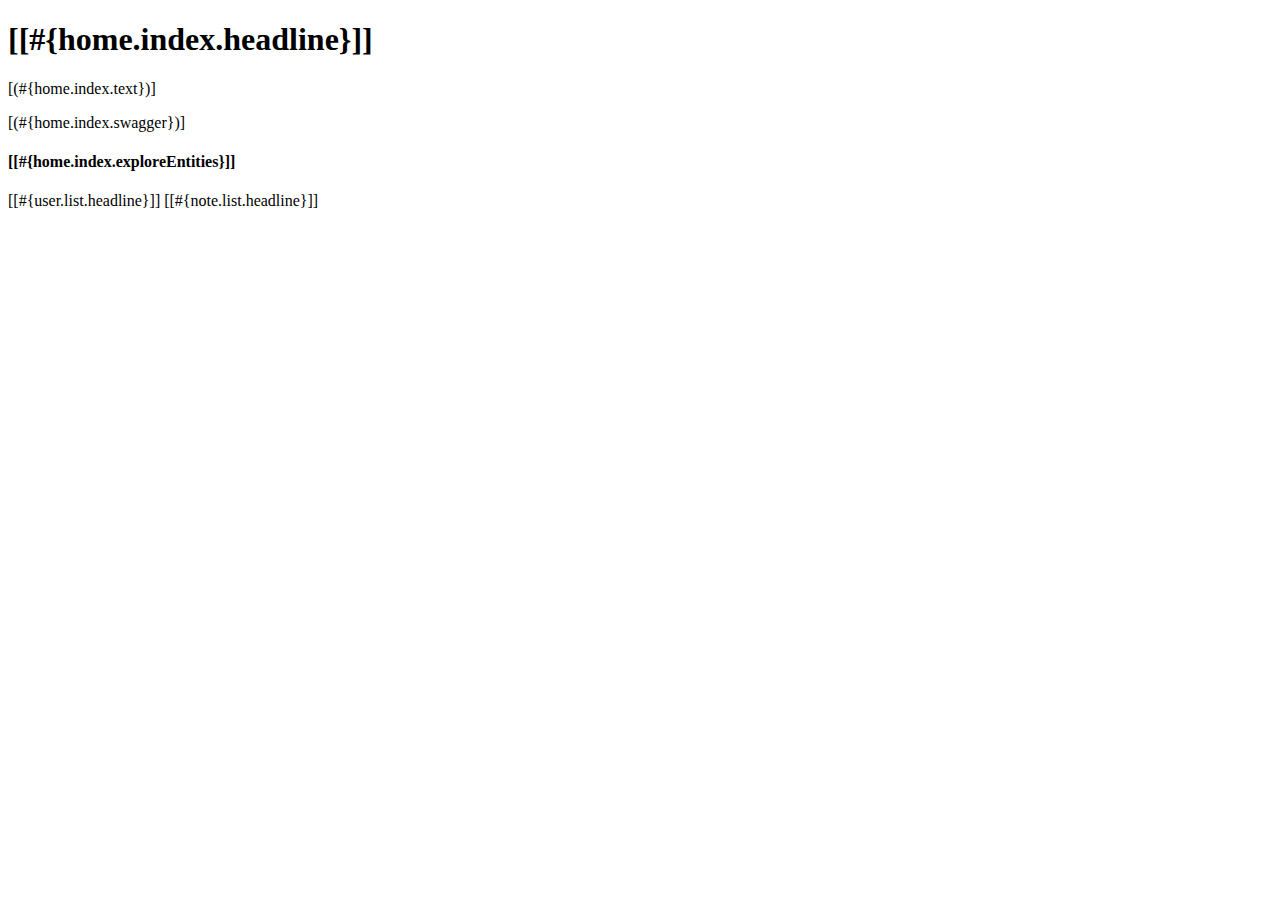
<file: src/main/resources/templates/home/index.html>
<!DOCTYPE HTML>
<html xmlns:th="http://www.thymeleaf.org" xmlns:layout="http://www.ultraq.net.nz/thymeleaf/layout"
        layout:decorate="~{layout}">
    <head>
        <title>[[#{home.index.headline}]]</title>
    </head>
    <body>
        <div layout:fragment="content">
            <h1 class="mb-4">[[#{home.index.headline}]]</h1>
            <p>[(#{home.index.text})]</p>
            <p class="mb-5">[(#{home.index.swagger})]</p>
            <div class="col-md-4 mb-5">
                <h4 class="mb-3">[[#{home.index.exploreEntities}]]</h4>
                <div class="list-group">
                    <a th:href="@{/users}" class="list-group-item list-group-item-action">[[#{user.list.headline}]]</a>
                    <a th:href="@{/notes}" class="list-group-item list-group-item-action">[[#{note.list.headline}]]</a>
                </div>
            </div>
        </div>
    </body>
</html>
</file>
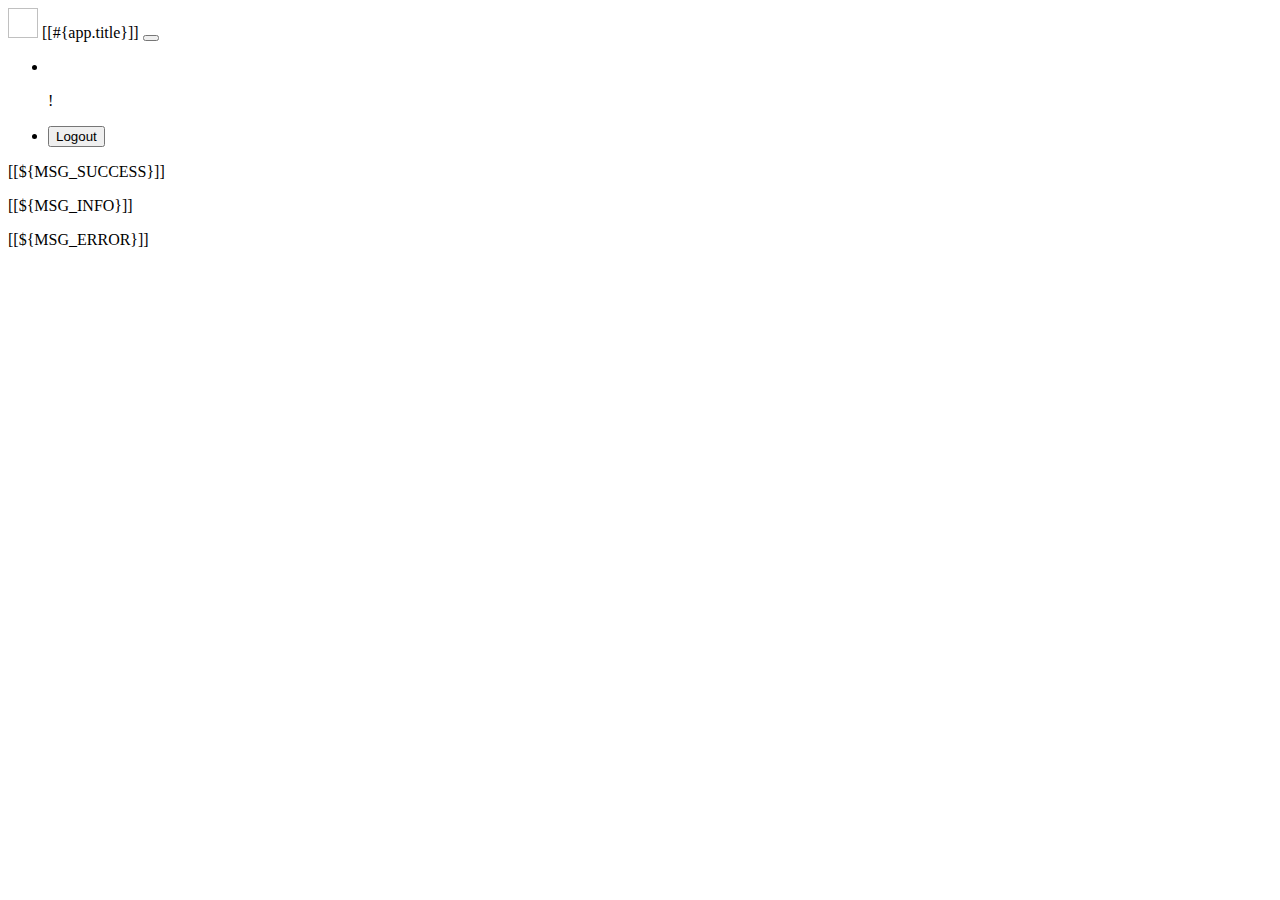
<file: src/main/resources/templates/layout.html>
<!DOCTYPE html>
<html lang="en" xmlns:th="http://www.thymeleaf.org" xmlns:layout="http://www.ultraq.net.nz/thymeleaf/layout">
<head>
    <title layout:title-pattern="$CONTENT_TITLE | $LAYOUT_TITLE">[[#{app.title}]]</title>
    <meta charset="utf-8"/>
    <meta name="viewport" content="width=device-width, initial-scale=1"/>
    <meta http-equiv="Content-Type" content="text/html; charset=utf-8"/>
    <!--        <link th:href="@{/webjars/bootstrap/5.3.2/css/bootstrap.min.css}" rel="stylesheet" />-->
    <!--        <link th:href="@{/css/app.css}" rel="stylesheet" />-->
    <!--        <script th:src="@{/webjars/bootstrap/5.3.2/js/bootstrap.bundle.min.js}" defer></script>-->
    <!--        <script th:src="@{/js/app.js}" defer></script>-->
<!--    <link href="https://cdn.jsdelivr.net/npm/bootstrap@5.3.2/dist/css/bootstrap.min.css" rel="stylesheet"-->
<!--          integrity="sha384-T3c6CoIi6uLrA9TneNEoa7RxnatzjcDSCmG1MXxSR1GAsXEV/Dwwykc2MPK8M2HN" crossorigin="anonymous">-->
<!--    <script src="https://cdn.jsdelivr.net/npm/bootstrap@5.3.2/dist/js/bootstrap.bundle.min.js"-->
<!--            integrity="sha384-C6RzsynM9kWDrMNeT87bh95OGNyZPhcTNXj1NW7RuBCsyN/o0jlpcV8Qyq46cDfL"-->
<!--            crossorigin="anonymous"></script>-->
    <link rel="stylesheet" th:href="@{/css/bootstrap.min.css}" type="text/css"/>
    <link rel="stylesheet" th:href="@{/css/layout-style.css}" type="text/css"/>
</head>
<body>
<header class="bg-light">
    <div class="container">
        <nav class="navbar navbar-light navbar-expand-md">
            <a th:href="@{/}" class="navbar-brand">
                <img th:src="@{/images/logo.png}" th:alt="#{app.title}" width="30" height="30"
                     class="d-inline-block align-top">
                <span class="ps-1">[[#{app.title}]]</span>
            </a>
            <button type="button" class="navbar-toggler" data-bs-toggle="collapse" data-bs-target="#navbarToggle"
                    th:aria-label="#{navigation.toggle}" aria-controls="navbarToggle" aria-expanded="false">
                <span class="navbar-toggler-icon"></span>
            </button>

            <th:block th:if="${#authorization != null && #authorization.expression('isAuthenticated()')}">
                <div class="collapse navbar-collapse" id="navbarToggle">
                    <ul class="navbar-nav ms-auto">

                        <!--                        <th:block th:if="${#authorization.expression('isAuthenticated()')}">-->
                        <li class="navbar-item me-3">
                            <div class="d-flex flex-row custom-margin-top">
                                <p th:text="'Hello,'" class="me-1">&nbsp;</p> <strong><p
                                    th:text="${#authentication.name}"></p></strong>
                                <p>!</p>
                            </div>
                        </li>
                        <li class="navbar-item">
                            <form th:action="@{/logout}" method="post" id="logoutForm">
                                <input type="hidden" th:name="${_csrf.parameterName}" th:value="${_csrf.token}" />
                                <button type="submit" class="btn btn-primary">Logout</button>
                            </form>
                        </li>


                    </ul>
                </div>
            </th:block>
        </nav>
    </div>
</header>
<main class="my-5">
    <div class="container">
        <th:block th:if="${#authorization.expression('isAuthenticated()')}">
            <p th:if="${MSG_SUCCESS}" class="alert alert-success mb-4" role="alert">[[${MSG_SUCCESS}]]</p>
            <p th:if="${MSG_INFO}" class="alert alert-info mb-4" role="alert">[[${MSG_INFO}]]</p>
            <p th:if="${MSG_ERROR}" class="alert alert-danger mb-4" role="alert">[[${MSG_ERROR}]]</p>
        </th:block>
        <div layout:fragment="content"></div>
    </div>
</main>
<script th:src="@{/js/bootstrap.bundle.min.js}" type="text/javascript"></script>
</body>
</html>
</file>
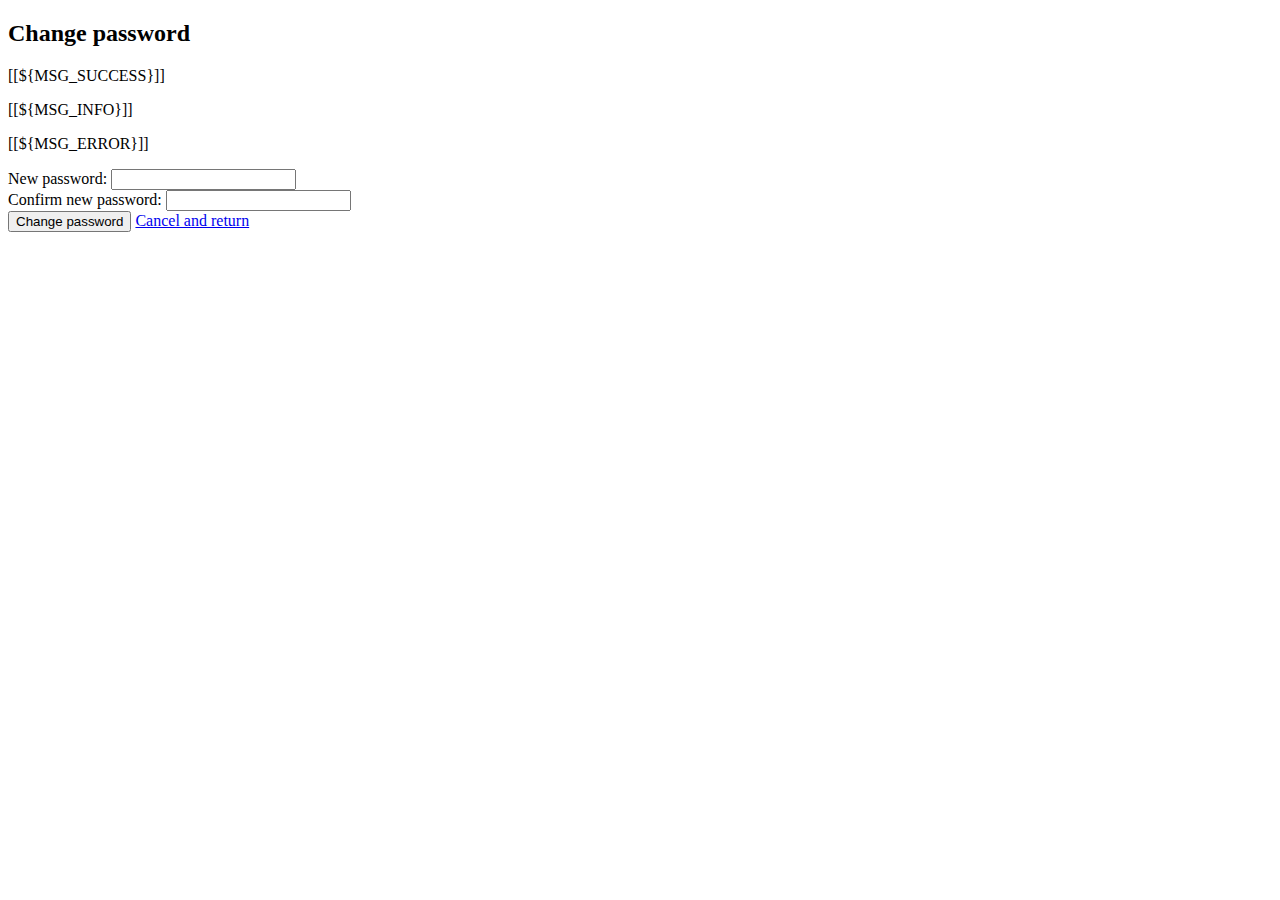
<file: src/main/resources/templates/authentication/change-password.html>
<!DOCTYPE html>
<html xmlns:th="http://www.thymeleaf.org" xmlns:layout="http://www.ultraq.net.nz/thymeleaf/layout"
      layout:decorate="~{layout}">
<head>
    <title>Change password</title>
    <meta charset="UTF-8" name="viewport" content="width=device-width, initial-scale=1.0">
<!--    <link href="https://cdn.jsdelivr.net/npm/bootstrap@5.3.2/dist/css/bootstrap.min.css" rel="stylesheet"-->
<!--          integrity="sha384-T3c6CoIi6uLrA9TneNEoa7RxnatzjcDSCmG1MXxSR1GAsXEV/Dwwykc2MPK8M2HN" crossorigin="anonymous">-->
    <link rel="stylesheet" th:href="@{/css/password-input-visual-effects.css}" type="text/css"/>
    <link rel="stylesheet" th:href="@{/css/bootstrap.min.css}" type="text/css"/>
</head>
<body class="bg-light">
<div layout:fragment="content">
    <div class="container mt-5">
        <div class="row justify-content-center">
            <div class="col-md-6">
                <div class="card">
                    <div class="card-body">
                        <h2 class="text-center mb-4">Change password</h2>

                        <p th:if="${MSG_SUCCESS}" class="alert alert-success mb-4" role="alert">[[${MSG_SUCCESS}]]</p>
                        <p th:if="${MSG_INFO}" class="alert alert-info mb-4" role="alert">[[${MSG_INFO}]]</p>
                        <p th:if="${MSG_ERROR}" class="alert alert-danger mb-4" role="alert">[[${MSG_ERROR}]]</p>

                        <form th:action="@{/change-password}" method="post" th:object="${userPasswordChangeDTO}">
                            <input type="hidden" th:name="${_csrf.parameterName}" th:value="${_csrf.token}" />
                            <input type="hidden" id="token" name="token" th:field="*{token}">

                            <div class="mb-3">
                                <div class="password-container">
                                    <label for="password" class="form-label">New password:</label>

                                    <input type="password" id="password" name="password" class="form-control" th:field="*{password}" required/>
<!--                                           onchange="checkEntropy()" -->
                                    <div id="password-strength-bar" class="password-strength-bar"></div>
                                </div>
                                <div id="result"></div>
                            </div>

                            <div class="mb-3">
                                <label for="passwordToConfirm" class="form-label">Confirm new password:</label>
                                <input type="password" id="passwordToConfirm" name="passwordToConfirm" class="form-control"
                                       th:field="*{passwordToConfirm}" required>
                            </div>

                            <button type="submit" class="btn btn-primary">Change password</button>
                            <a href="/login" th:class="'btn ' + (${MSG_SUCCESS} ? 'btn-primary' : '')">Cancel and return</a>
                        </form>
                    </div>
                </div>
            </div>
        </div>
    </div>
    <script th:src="@{/js/password-input-visual-effects.js}" type="text/javascript"></script>
</div>
<script th:src="@{/js/bootstrap.bundle.min.js}" type="text/javascript"></script>
</body>
</html>
</file>
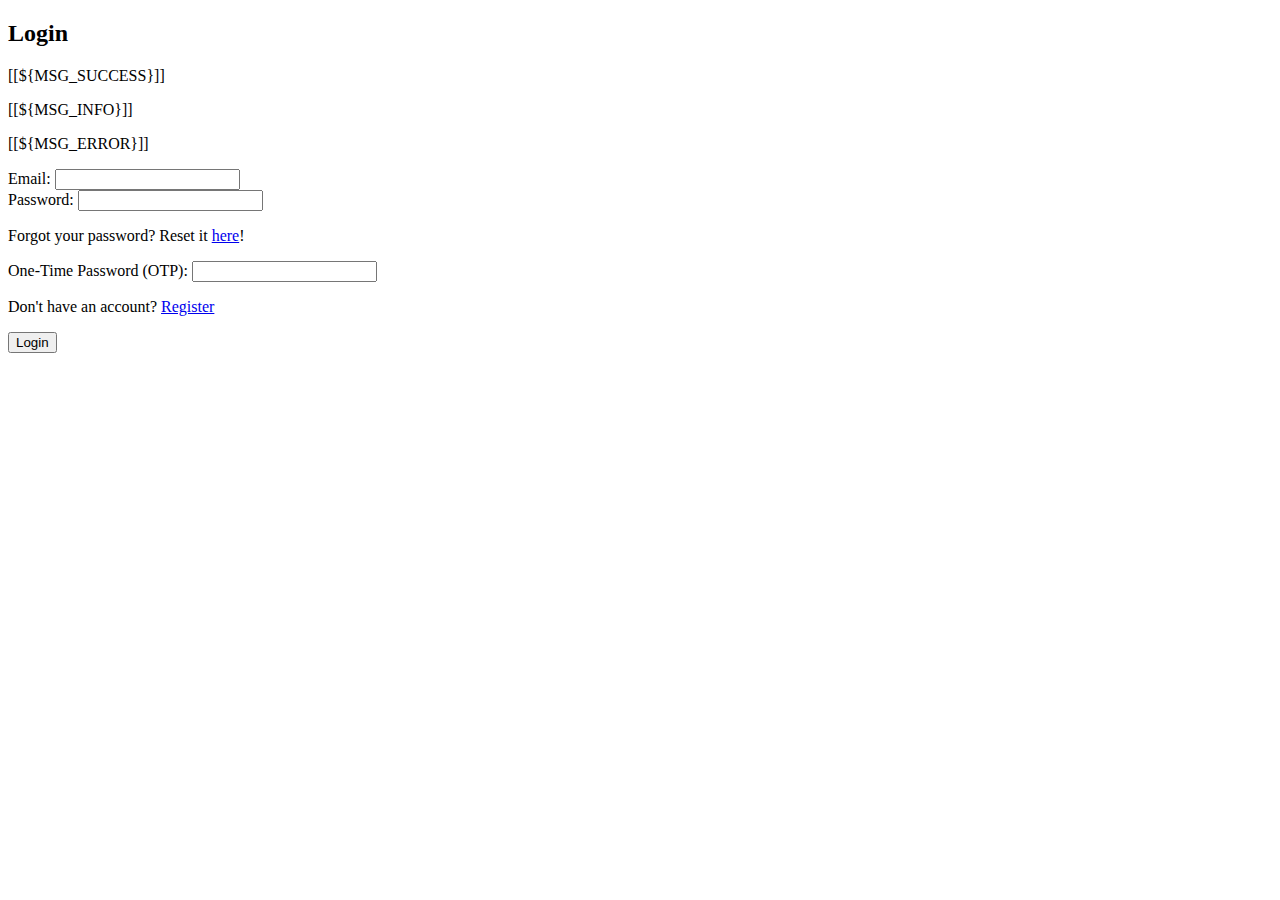
<file: src/main/resources/templates/authentication/login.html>
<!DOCTYPE html>
<html xmlns:th="http://www.thymeleaf.org" xmlns:layout="http://www.ultraq.net.nz/thymeleaf/layout"
      layout:decorate="~{layout}">
<head>
    <title>Login</title>
    <meta charset="UTF-8" name="viewport" content="width=device-width, initial-scale=1.0">
    <!--    <link href="https://cdn.jsdelivr.net/npm/bootstrap@5.3.2/dist/css/bootstrap.min.css" rel="stylesheet"-->
    <!--          integrity="sha384-T3c6CoIi6uLrA9TneNEoa7RxnatzjcDSCmG1MXxSR1GAsXEV/Dwwykc2MPK8M2HN" crossorigin="anonymous">-->
    <link rel="stylesheet" th:href="@{/css/bootstrap.min.css}" type="text/css"/>
</head>
<body class="bg-light">
<div layout:fragment="content">
    <div class="container mt-5">
        <div class="row justify-content-center">
            <div class="col-md-6">
                <div class="card">
                    <div class="card-body">
                        <h2 class="text-center mb-4">Login</h2>

                        <p th:if="${MSG_SUCCESS}" class="alert alert-success mb-4" role="alert">[[${MSG_SUCCESS}]]</p>
                        <p th:if="${MSG_INFO}" class="alert alert-info mb-4" role="alert">[[${MSG_INFO}]]</p>
                        <p th:if="${MSG_ERROR}" class="alert alert-danger mb-4" role="alert">[[${MSG_ERROR}]]</p>

                        <form th:action="@{/login}" method="post">
                            <input type="hidden" th:name="${_csrf.parameterName}" th:value="${_csrf.token}"/>
                            <div class="mb-3">
                                <label for="email" class="form-label">Email:</label>
                                <input type="email" id="email" name="email" class="form-control" required>
                            </div>
                            <div class="mb-4">
                                <label for="password" class="form-label">Password:</label>
                                <input type="password" id="password" name="password" class="form-control" required>

                                <p class="text-secondary">Forgot your password? Reset it
                                    <a href="/reset-password" class="text-primary">here</a>!
                                </p>
                            </div>

                            <div class="mb-3">
                                <label for="code" class="form-label">One-Time Password (OTP):</label>
                                <input type="text" id="code" name="code" class="form-control">
                            </div>

                            <div class="mb-3">
                                <p class="text-center">Don't have an account? <a href="/register">Register</a></p>
                            </div>

                            <!--                            <a href="/password-reset" class="text-primary">here</a>-->
                            <button type="submit" class="btn btn-primary">Login</button>
                        </form>
                    </div>
                </div>
            </div>
        </div>
    </div>
</div>
<script th:src="@{/js/bootstrap.bundle.min.js}" type="text/javascript"></script>
</body>
</html>
</file>
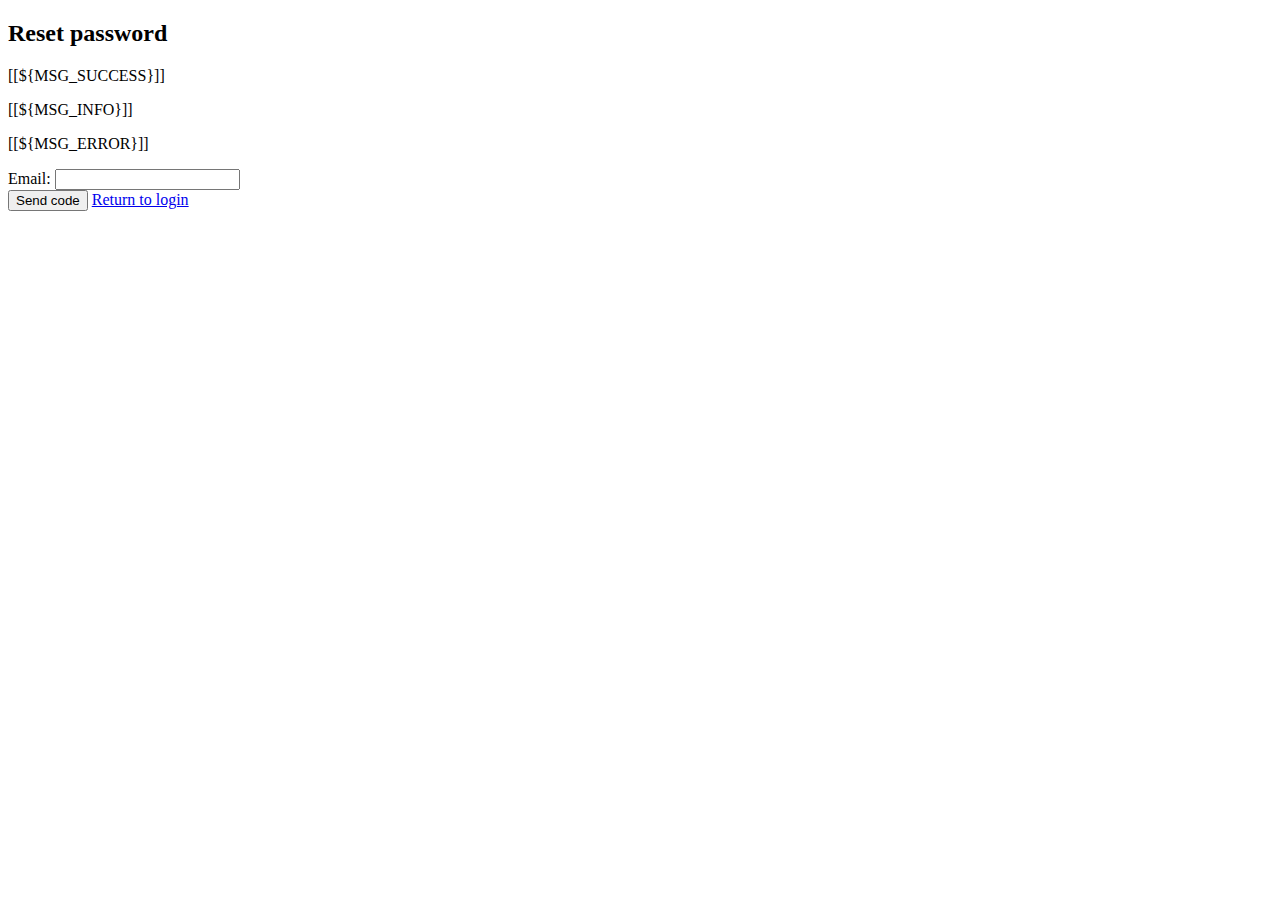
<file: src/main/resources/templates/authentication/password-reset.html>
<!DOCTYPE html>
<html xmlns:th="http://www.thymeleaf.org" xmlns:layout="http://www.ultraq.net.nz/thymeleaf/layout"
      layout:decorate="~{layout}">
<head>
    <title>Reset password</title>
    <meta charset="UTF-8" name="viewport" content="width=device-width, initial-scale=1.0">
    <link href="https://cdn.jsdelivr.net/npm/bootstrap@5.3.2/dist/css/bootstrap.min.css" rel="stylesheet"
          integrity="sha384-T3c6CoIi6uLrA9TneNEoa7RxnatzjcDSCmG1MXxSR1GAsXEV/Dwwykc2MPK8M2HN" crossorigin="anonymous">
    <script src="https://cdn.jsdelivr.net/npm/bootstrap@5.3.2/dist/js/bootstrap.bundle.min.js" integrity="sha384-C6RzsynM9kWDrMNeT87bh95OGNyZPhcTNXj1NW7RuBCsyN/o0jlpcV8Qyq46cDfL" crossorigin="anonymous"></script>
</head>
<body class="bg-light">
<div layout:fragment="content">
    <div class="container mt-5">
        <div class="row justify-content-center">
            <div class="col-md-6">
                <div class="card">
                    <div class="card-body">
                        <h2 class="text-center mb-4">Reset password</h2>

                        <p th:if="${MSG_SUCCESS}" class="alert alert-success mb-4" role="alert">[[${MSG_SUCCESS}]]</p>
                        <p th:if="${MSG_INFO}" class="alert alert-info mb-4" role="alert">[[${MSG_INFO}]]</p>
                        <p th:if="${MSG_ERROR}" class="alert alert-danger mb-4" role="alert">[[${MSG_ERROR}]]</p>

                        <form th:action="@{/reset-password}" method="post">
                            <div class="mb-3">
                                <label for="email" class="form-label">Email:</label>
                                <input type="email" id="email" name="email" class="form-control" required>
                            </div>


                            <button type="submit" class="btn btn-primary">Send code</button>
                            <a href="/login" class="btn">Return to login</a>
                        </form>
                    </div>
                </div>
            </div>
        </div>
    </div>
</div>

</body>
</html>
</file>
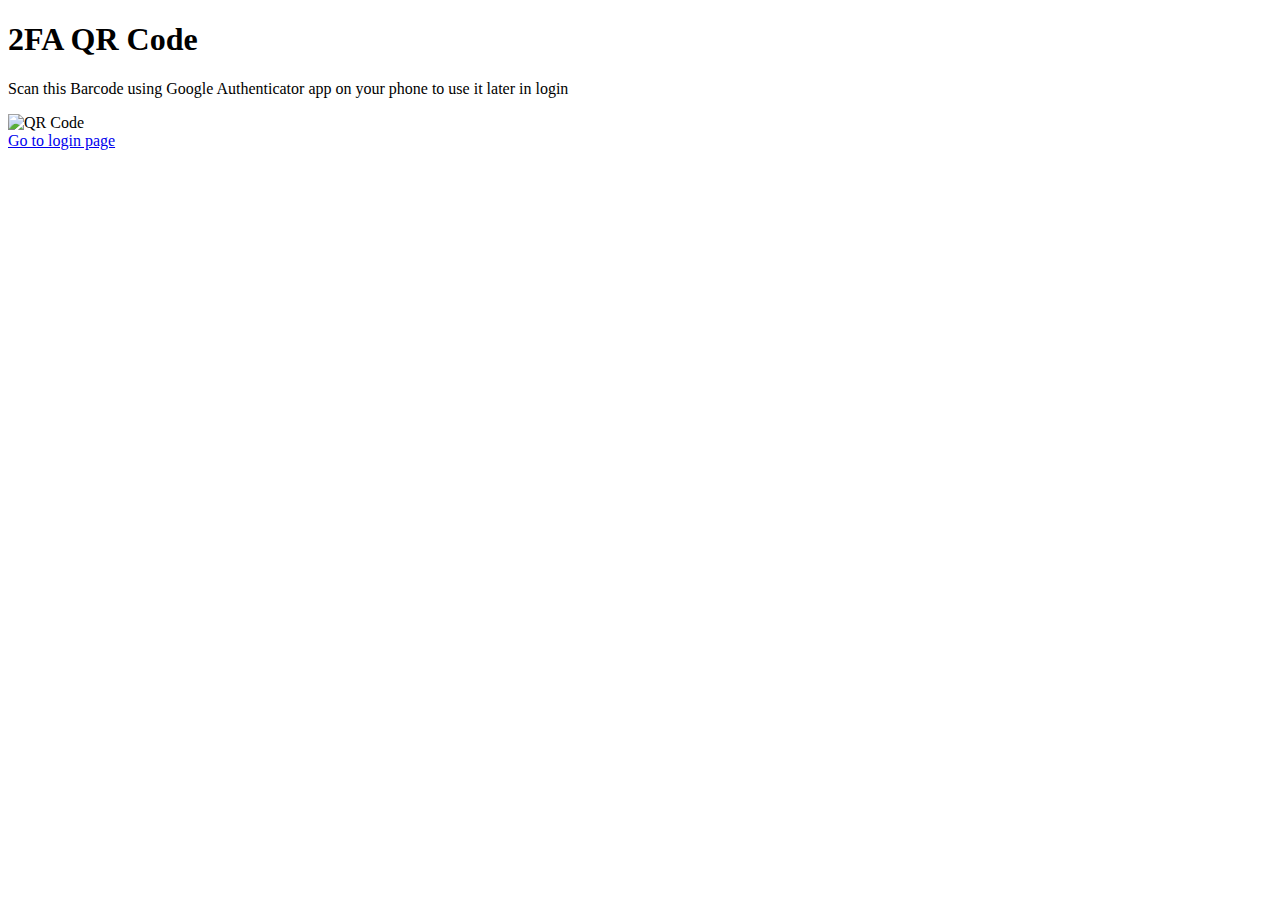
<file: src/main/resources/templates/authentication/register-qr.html>
<!DOCTYPE html>
<html xmlns:th="http://www.thymeleaf.org" xmlns:layout="http://www.ultraq.net.nz/thymeleaf/layout"
      layout:decorate="~{layout}">
<head>
    <title>QR</title>
    <meta charset="UTF-8" name="viewport" content="width=device-width, initial-scale=1.0">
<!--    <link href="https://cdn.jsdelivr.net/npm/bootstrap@5.3.2/dist/css/bootstrap.min.css" rel="stylesheet"-->
<!--          integrity="sha384-T3c6CoIi6uLrA9TneNEoa7RxnatzjcDSCmG1MXxSR1GAsXEV/Dwwykc2MPK8M2HN" crossorigin="anonymous">-->
    <link rel="stylesheet" th:href="@{/css/bootstrap.min.css}" type="text/css"/>
    <link rel="stylesheet" th:href="@{/css/register-qr-styles.css}" type="text/css"/>
</head>
<body class="bg-light">
<div layout:fragment="content">
    <main class="container mt-5">
        <h1 class="mb-4">2FA QR Code</h1>
        <p>
            Scan this Barcode using Google Authenticator app on your phone
            to use it later in login
        </p>
        <div class="img-thumbnail qr-box">
<!--            style="max-width: 13rem; max-height: 13rem; padding: 0.5rem"-->
            <img alt="QR Code" class="d-block qr-img" th:src="'data:image/png;base64,' + ${qrUrl}" />
        </div>
        <a href="/login" class="btn btn-primary mt-2">Go to login page</a>
    </main>
</div>
<!--<script src="https://cdn.jsdelivr.net/npm/bootstrap@5.3.2/dist/js/bootstrap.bundle.min.js"-->
<!--        integrity="sha384-C6RzsynM9kWDrMNeT87bh95OGNyZPhcTNXj1NW7RuBCsyN/o0jlpcV8Qyq46cDfL"-->
<!--        crossorigin="anonymous"></script>-->
<script th:src="@{/js/bootstrap.bundle.min.js}" type="text/javascript"></script>
</body>
</html>
</file>
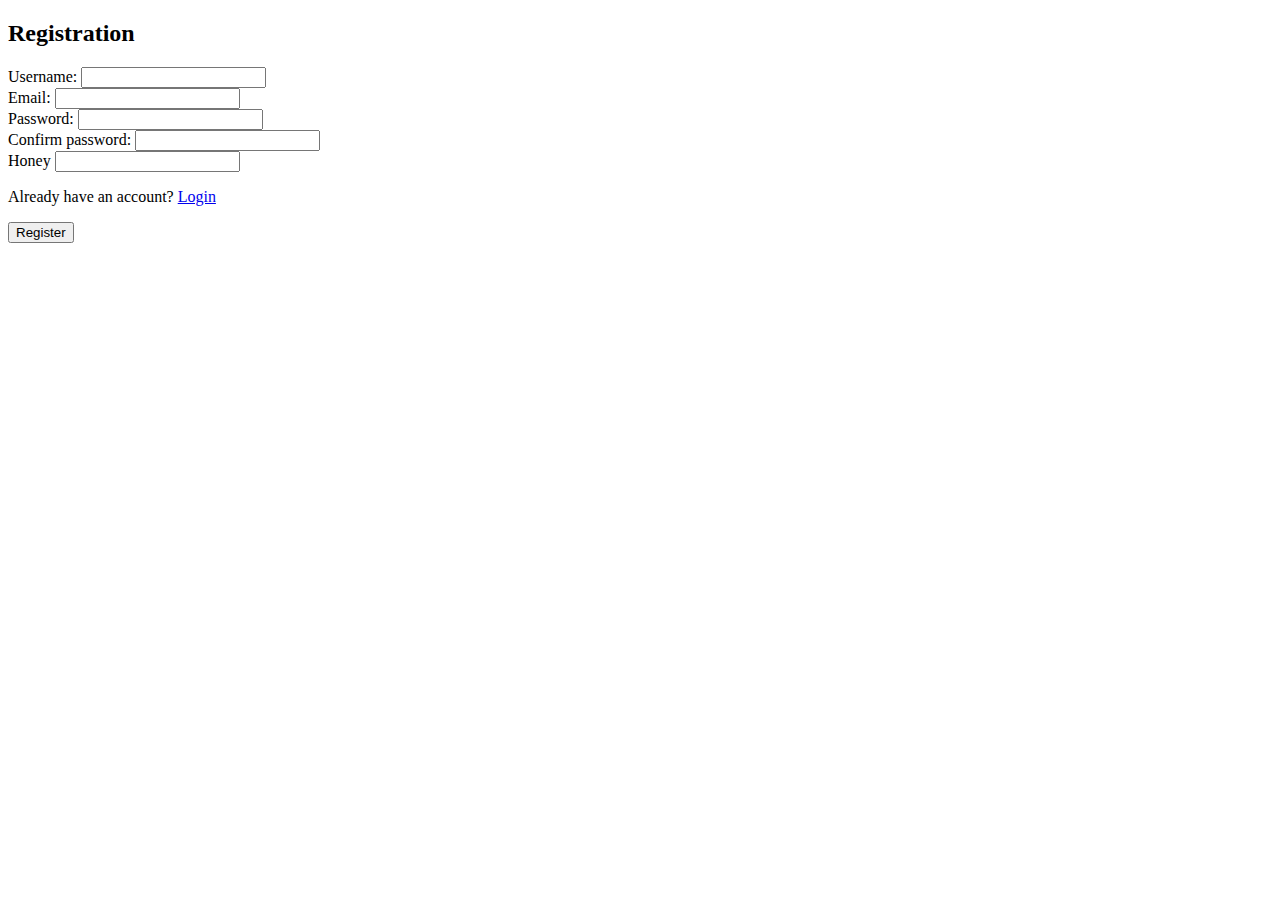
<file: src/main/resources/templates/authentication/register.html>
<!DOCTYPE html>
<html xmlns:th="http://www.thymeleaf.org" xmlns:layout="http://www.ultraq.net.nz/thymeleaf/layout"
      layout:decorate="~{layout}">
<head>
    <title>Register</title>
    <meta charset="UTF-8" name="viewport" content="width=device-width, initial-scale=1.0">
<!--    <link href="https://cdn.jsdelivr.net/npm/bootstrap@5.3.2/dist/css/bootstrap.min.css" rel="stylesheet"-->
<!--          integrity="sha384-T3c6CoIi6uLrA9TneNEoa7RxnatzjcDSCmG1MXxSR1GAsXEV/Dwwykc2MPK8M2HN" crossorigin="anonymous">-->
    <link rel="stylesheet" th:href="@{/css/bootstrap.min.css}" type="text/css"/>
    <link rel="stylesheet" th:href="@{/css/password-input-visual-effects.css}" type="text/css"/>
</head>
<body class="bg-light">
<div layout:fragment="content">
    <div class="container mt-5 justify-content-center">
        <h2 class="mb-4">Registration</h2>

        <p th:if="${MSG_ERROR}" class="alert alert-danger mb-4" role="alert" th:text="${MSG_ERROR}"></p>

        <form th:action="@{/register}" th:object="${userRegistrationDTO}" method="post">
            <input type="hidden" th:name="${_csrf.parameterName}" th:value="${_csrf.token}" />
            <div class="mb-3">
                <label for="username" class="form-label">Username:</label>
                <input type="text" id="username" class="form-control" th:field="*{username}" required/>
            </div>
            <div class="mb-3">
                <label for="email" class="form-label">Email:</label>
                <input type="email" id="email" class="form-control" th:field="*{email}" required/>
            </div>
            <div class="mb-3">
                <div class="password-container">
                    <label for="password" class="form-label">Password:</label>

                    <input type="password" id="password" class="form-control" th:field="*{password}" required/>
<!--                           onchange="checkEntropy()" -->
                    <div id="password-strength-bar" class="password-strength-bar"></div>
                </div>
                <div id="result"></div>
            </div>
            <div class="mb-3">
                <label for="passwordToConfirm" class="form-label">Confirm password:</label>
                <input type="password" id="passwordToConfirm" class="form-control" th:field="*{passwordToConfirm}"
                       required/>
            </div>

            <!--Do you like honey?-->
            <div class="mb-3 d-none">
                <label for="ver-code" class="form-label">Honey</label>
                <input type="text" id="ver-code" name="ver-code" th:field="*{veryNecessaryCode}">
            </div>

            <p class="mt-3 text-center">Already have an account? <a href="/login">Login</a></p>

            <div>
                <button type="submit" class="btn btn-primary">Register</button>
            </div>
        </form>

    </div>

    <script th:src="@{/js/password-input-visual-effects.js}" type="text/javascript"></script>
</div>
<!--<script src="https://cdn.jsdelivr.net/npm/bootstrap@5.3.2/dist/js/bootstrap.bundle.min.js"-->
<!--        integrity="sha384-C6RzsynM9kWDrMNeT87bh95OGNyZPhcTNXj1NW7RuBCsyN/o0jlpcV8Qyq46cDfL"-->
<!--        crossorigin="anonymous"></script>-->
<script th:src="@{/js/bootstrap.bundle.min.js}" type="text/javascript"></script>
</body>
</html>
</file>
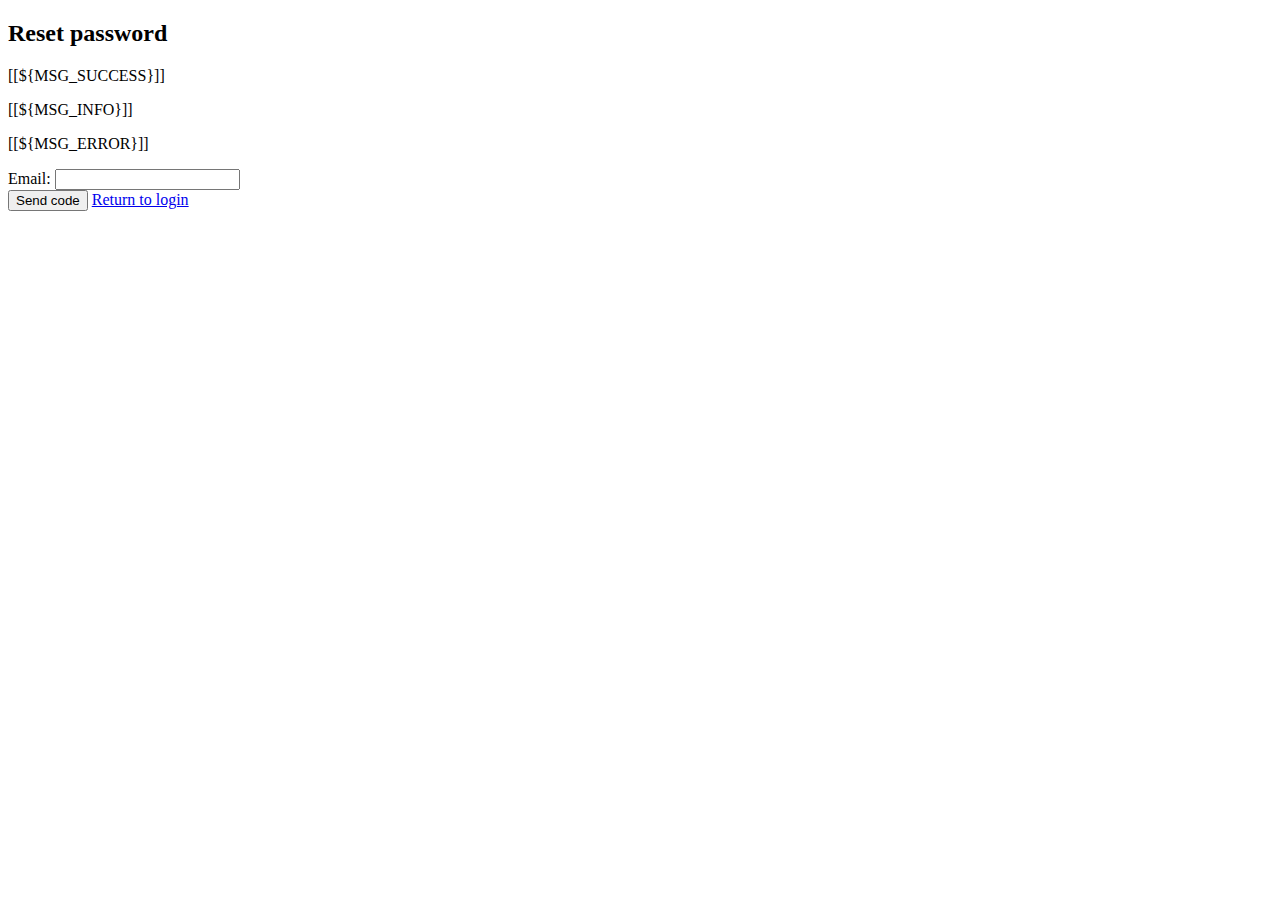
<file: src/main/resources/templates/authentication/reset-password.html>
<!DOCTYPE html>
<html xmlns:th="http://www.thymeleaf.org" xmlns:layout="http://www.ultraq.net.nz/thymeleaf/layout"
      layout:decorate="~{layout}">
<head>
    <title>Reset password</title>
    <meta charset="UTF-8" name="viewport" content="width=device-width, initial-scale=1.0">
<!--    <link href="https://cdn.jsdelivr.net/npm/bootstrap@5.3.2/dist/css/bootstrap.min.css" rel="stylesheet"-->
<!--          integrity="sha384-T3c6CoIi6uLrA9TneNEoa7RxnatzjcDSCmG1MXxSR1GAsXEV/Dwwykc2MPK8M2HN" crossorigin="anonymous">-->
    <link rel="stylesheet" th:href="@{/css/bootstrap.min.css}" type="text/css"/>
</head>
<body class="bg-light">
<div layout:fragment="content">
    <div class="container mt-5">
        <div class="row justify-content-center">
            <div class="col-md-6">
                <div class="card">
                    <div class="card-body">
                        <h2 class="text-center mb-4">Reset password</h2>

                        <p th:if="${MSG_SUCCESS}" class="alert alert-success mb-4" role="alert">[[${MSG_SUCCESS}]]</p>
                        <p th:if="${MSG_INFO}" class="alert alert-info mb-4" role="alert">[[${MSG_INFO}]]</p>
                        <p th:if="${MSG_ERROR}" class="alert alert-danger mb-4" role="alert">[[${MSG_ERROR}]]</p>

                        <form th:action="@{/reset-password}" method="post" th:object="${userPasswordResetDTO}">
                            <input type="hidden" th:name="${_csrf.parameterName}" th:value="${_csrf.token}" />
                            <div class="mb-3" th:if="!${MSG_SUCCESS}">
                                <label for="email" class="form-label">Email:</label>
                                <input type="email" id="email" name="email" class="form-control" required
                                        th:field="*{email}">
                            </div>

                            <button type="submit" class="btn btn-primary" th:if="!${MSG_SUCCESS}">Send code</button>
                            <a href="/login" th:class="'btn ' + (${MSG_SUCCESS} ? 'btn-primary' : '')">Return to login</a>
                        </form>
                    </div>
                </div>
            </div>
        </div>
    </div>
</div>
<script th:src="@{/js/bootstrap.bundle.min.js}" type="text/javascript"></script>
</body>
</html>
</file>
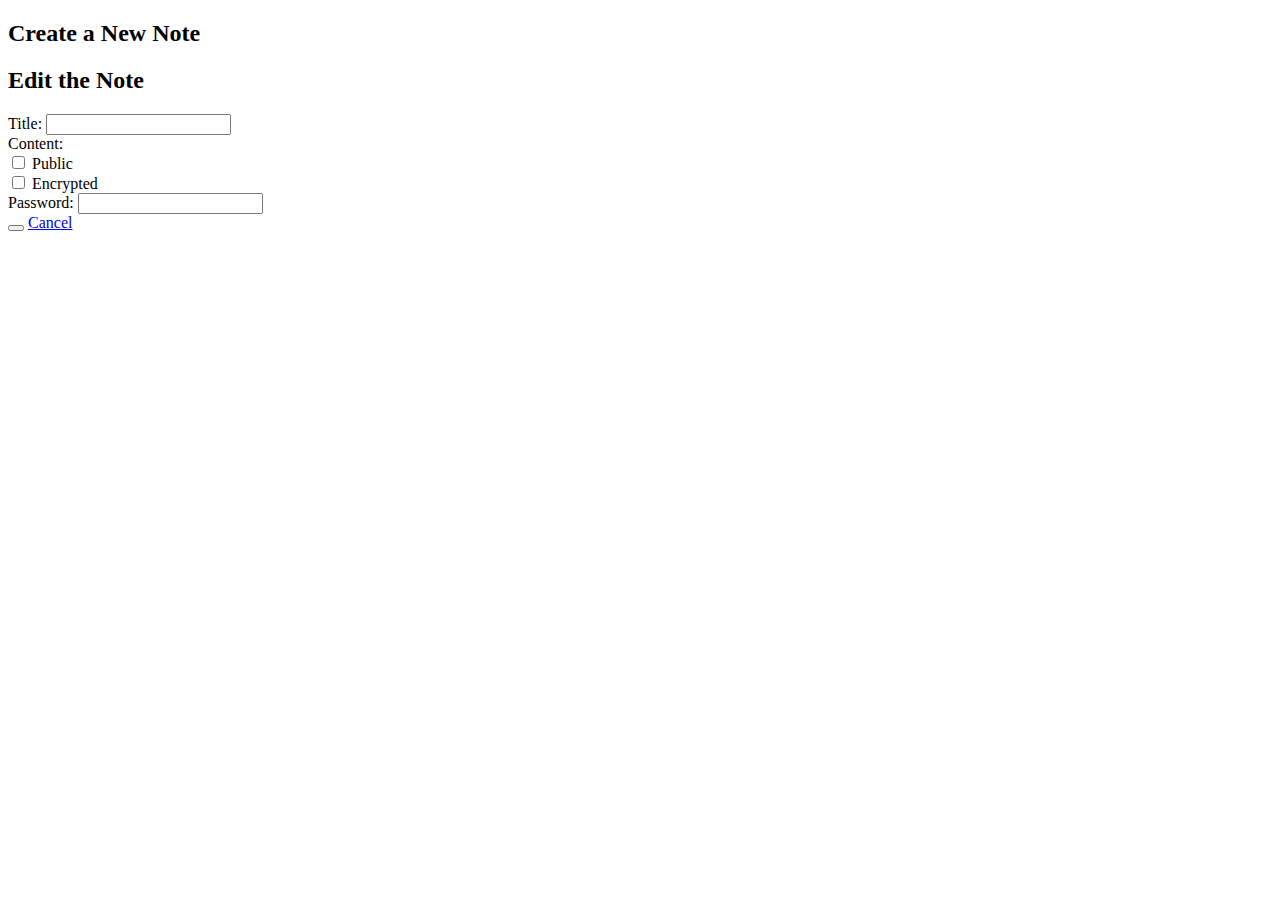
<file: src/main/resources/templates/notes/editor.html>
<!DOCTYPE html>
<html xmlns:th="http://www.thymeleaf.org" xmlns:layout="http://www.ultraq.net.nz/thymeleaf/layout"
      layout:decorate="~{layout}">

<head>
    <title>Add Note</title>
    <meta charset="UTF-8" name="viewport" content="width=device-width, initial-scale=1.0">
    <link rel="stylesheet" th:href="@{/css/bootstrap.min.css}" type="text/css"/>
    <link rel="stylesheet" th:href="@{/css/quill.snow.css}" type="text/css"/>
    <script th:src="@{/js/quill.min.js}" type="text/javascript"></script>
</head>

<body class="bg-light">
<div layout:fragment="content">
    <div class="container mt-5">
        <h2 class="mb-4" th:if="${!editMode}">Create a New Note</h2>
        <h2 class="mb-4" th:if="${editMode}">Edit the Note</h2>

        <form id="noteForm" th:action="(${editMode} ? '/notes/edit/save/' + ${noteId} : '/notes/create')"
              th:object="${noteEditorDTO}" method="post">
            <input type="hidden" th:name="${_csrf.parameterName}" th:value="${_csrf.token}" />
            <div class="mb-3">
                <label for="title" class="form-label">Title:</label>
                <input type="text" id="title" class="form-control" th:field="*{title}" required/>
            </div>
            <div class="mb-3">
                <label for="quill-editor" class="form-label">Content:</label>
                <div id="quill-editor" class="form-control"></div>
                <input type="hidden" id="contentHidden" th:field="*{content}" />
            </div>
            <div class="mb-3 form-check" id="isPublicSection">
                <input type="checkbox" id="isPublic" class="form-check-input" th:field="*{isPublic}" th:checked="*{isEncrypted}" />
<!--                       onchange="toggleVisibleInputs()"/>-->
                <label class="form-check-label" for="isPublic">Public</label>
            </div>
            <div class="mb-3 form-check" id="isEncryptedSection">
                <input type="checkbox" id="isEncrypted" class="form-check-input" th:field="${noteEditorDTO.isEncrypted}"
                        th:checked="${noteEditorDTO.isEncrypted}"/>
<!--                onchange="toggleVisibleInputs()"-->
                <label class="form-check-label" for="isEncrypted">Encrypted</label>
            </div>
            <div class="mb-3" id="passwordSection">
                <label for="password" class="form-label">Password:</label>
                <input type="password" id="password" class="form-control" th:field="*{password}" required/>
            </div>


            <button type="button" id="submitButton" class="btn btn-primary" th:text="${editMode ? 'Save note' : 'Create note'}"></button>
<!--            onclick="submitForm()"-->

            <a href="/notes" class="btn btn-secondary">
                Cancel
            </a>
        </form>
    </div>

    <script th:src="@{/js/editor-actions.js}" type="text/javascript"></script>
</div>

<!--<script src="https://cdn.jsdelivr.net/npm/bootstrap@5.3.2/dist/js/bootstrap.bundle.min.js"-->
<!--        integrity="sha384-C6RzsynM9kWDrMNeT87bh95OGNyZPhcTNXj1NW7RuBCsyN/o0jlpcV8Qyq46cDfL"-->
<!--        crossorigin="anonymous"></script>-->
<script th:src="@{/js/bootstrap.bundle.min.js}" type="text/javascript"></script>
</body>

</html>
</file>
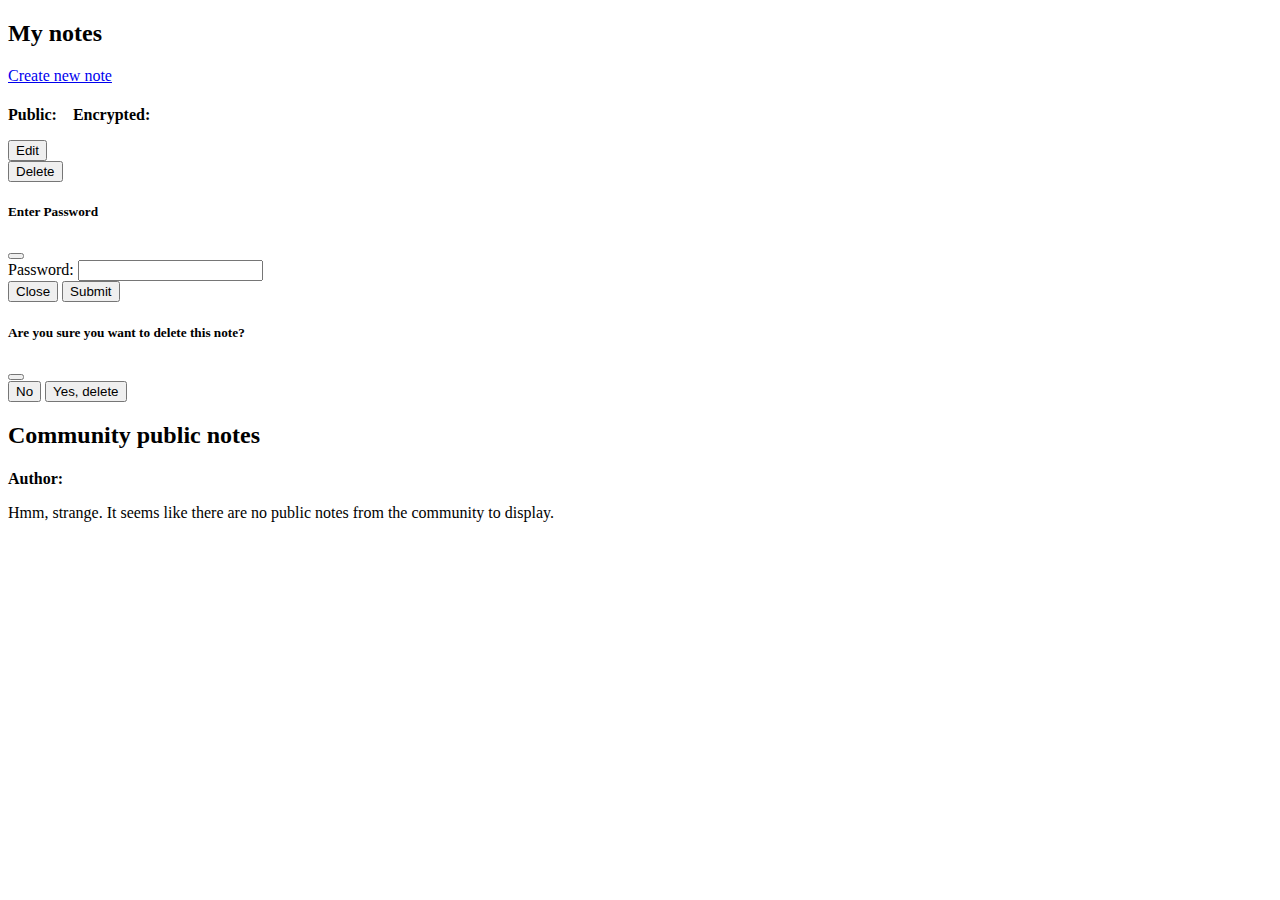
<file: src/main/resources/templates/notes/list.html>
<!DOCTYPE html>
<html xmlns:th="http://www.thymeleaf.org" xmlns:layout="http://www.ultraq.net.nz/thymeleaf/layout"
      layout:decorate="~{layout}">

<head>
    <title>Notes</title>
    <meta charset="UTF-8" name="viewport" content="width=device-width, initial-scale=1.0">
    <!--    <link href="https://cdn.jsdelivr.net/npm/bootstrap@5.3.2/dist/css/bootstrap.min.css" rel="stylesheet"-->
    <!--          integrity="sha384-T3c6CoIi6uLrA9TneNEoa7RxnatzjcDSCmG1MXxSR1GAsXEV/Dwwykc2MPK8M2HN" crossorigin="anonymous">-->
    <!--    <link rel="stylesheet" href="https://cdn.jsdelivr.net/npm/bootstrap@5.3.2/dist/css/bootstrap.min.css">-->
    <link rel="stylesheet" th:href="@{/css/bootstrap.min.css}" type="text/css"/>
    <link rel="stylesheet" th:href="@{/css/list-styles.css}" type="text/css"/>
    <!--padding: top ; left and right ; bottom-->

</head>

<body class="bg-light">
<div layout:fragment="content">
    <div class="container mt-5">
        <h2 class="mb-4">My notes</h2>

        <a href="/notes/create" class="btn btn-primary mb-3">
            Create new note
        </a>

        <div th:each="note : ${userCreatedNotes}">
            <div th:class="${note.isEncrypted} ? 'note-card bg-warning' : (${note.isPublic} ? 'note-card bg-success' : 'note-card bg-secondary')">
                <!--<div class="note-inner-card" th:onclick="'handleShowDetails(' + ${note.id} + ',' + ${note.isEncrypted} + ')'">-->
                <div class="note-inner-card" th:data-noteid="${note.id}" th:data-isencrypted="${note.isEncrypted}">
                    <h4 th:text="${note.title}"></h4>
                    <p>
                        <strong>Public:</strong> <span th:text="${note.isPublic}"></span> <span>&nbsp;&nbsp;</span>
                        <strong>Encrypted:</strong> <span th:text="${note.isEncrypted}"></span>
                    </p>
                    <div class="action-buttons d-flex action-buttons-custom">
                        <!--                        <th:block th:if="${!note.isEncrypted}">-->
                        <!--                            <th:block th:if="${!note.isPublic}">-->
                        <!--                                <button type="button" class="btn btn-success btn-sm" onclick="event.stopPropagation()">Publish</button>-->
                        <!--                            </th:block>-->
                        <!--                            <th:block th:if="${note.isPublic}">-->
                        <!--                                <button type="button" class="btn btn-success btn-sm" onclick="event.stopPropagation()">Unpublish</button>-->
                        <!--                            </th:block>-->
                        <!--                        </th:block>-->

                        <!--                        <th:block th:if="${!note.isPublic}">-->
                        <!--                            <th:block th:if="${!note.isEncrypted}">-->
                        <!--                                <button type="button" class="btn btn-warning btn-sm">Encrypt</button>-->
                        <!--                            </th:block>-->
                        <!--                            <th:block th:if="${note.isEncrypted}">-->
                        <!--                                <button type="button" class="btn btn-warning btn-sm">Decrypt</button>-->
                        <!--                            </th:block>-->
                        <!--                        </th:block>-->

                        <button type="button" class="btn btn-primary btn-sm edit-button">
<!--                                th:onclick="'event.stopPropagation();handleEdit(' + ${note.id} + ',' + ${note.isEncrypted} + ')'">-->

                            <!--                                data-bs-toggle="modal" data-bs-target="#passwordModal">-->
                            Edit
                        </button>

                        <form th:id="'showDetailsForm' + ${note.id}" th:action="@{'/notes/details/' + ${note.id}}"
                              method="post"
                              th:object="${notePasswordDTO}">
                            <input type="hidden" th:name="${_csrf.parameterName}" th:value="${_csrf.token}"/>
                            <input th:id="'showDetailsFormPassword' + ${note.id}" type="hidden" th:field="*{password}">
                        </form>
                        <form th:id="'editForm' + ${note.id}" th:action="@{'/notes/edit/' + ${note.id}}" method="post"
                              th:object="${notePasswordDTO}">
                            <input type="hidden" th:name="${_csrf.parameterName}" th:value="${_csrf.token}"/>
                            <input th:id="'editFormPassword' + ${note.id}" type="hidden" th:field="*{password}">
                        </form>

                        <form th:id="'deleteForm' + ${note.id}" th:action="@{'/notes/delete/' + ${note.id}}"
                              method="post">
                            <input type="hidden" th:name="${_csrf.parameterName}" th:value="${_csrf.token}"/>
                            <button type="button" class="btn btn-danger btn-sm delete-button"
                                    data-bs-toggle="modal" data-bs-target="#deleteModal">
<!--                                th:onclick="'event.stopPropagation();handleDelete(' + ${note.id} + ')'"-->
                                Delete
                            </button>
                        </form>
                    </div>
                </div>
            </div>
        </div>

        <div class="modal fade" id="passwordModal" tabindex="-1" aria-labelledby="exampleModalLabel" aria-hidden="true"
             th:object="${notePasswordDTO}">
            <div class="modal-dialog">
                <div class="modal-content">
                    <div class="modal-header">
                        <h5 class="modal-title" id="exampleModalLabel">Enter Password</h5>
                        <button type="button" class="btn-close" data-bs-dismiss="modal" aria-label="Close"></button>
                    </div>
                    <div class="modal-body">
                        <div class="mb-3">
                            <label for="passwordInput" class="form-label">Password:</label>
                            <input type="password" class="form-control" id="passwordInput" th:field="*{password}">
                        </div>
                    </div>
                    <div class="modal-footer">
                        <button type="button" class="btn btn-secondary" data-bs-dismiss="modal">Close</button>
                        <button type="submit" class="btn btn-primary" id="password-modal-button-submit">Submit</button>
<!--                        onclick="handlePasswordInput()"-->
                    </div>
                </div>
            </div>
        </div>

        <div class="modal fade" id="deleteModal" tabindex="-1" aria-labelledby="deleteModalLabel" aria-hidden="true">
            <div class="modal-dialog">
                <div class="modal-content">
                    <div class="modal-header">
                        <h5 class="modal-title" id="deleteModalLabel">Are you sure you want to delete this note?</h5>
                        <button type="button" class="btn-close" data-bs-dismiss="modal" aria-label="Close"></button>
                    </div>
                    <div class="modal-footer">
                        <button type="button" class="btn btn-secondary" data-bs-dismiss="modal">No</button>
                        <button type="submit" class="btn btn-danger" id="delete-modal-button-submit">Yes, delete</button>
<!--                        onclick="handleModalDelete()"-->
                    </div>
                </div>
            </div>
        </div>

        <script th:src="@{/js/list-actions.js}" type="text/javascript"></script>

        <h2 class="mb-4 mt-5">Community public notes</h2>

        <div th:each="note : ${publicNotesForUser}">
            <div class="note-card bg-success">
                <div class="note-inner-card" th:data-noteid="${note.id}" th:data-isencrypted="${note.isEncrypted}">
<!--                     th:onclick="'handleShowDetails(' + ${note.id} + ',' + ${note.isEncrypted} + ')'">-->

                    <form th:id="'showDetailsForm' + ${note.id}" th:action="@{'/notes/details/' + ${note.id}}"
                          method="post"
                          th:object="${notePasswordDTO}">
                        <input type="hidden" th:name="${_csrf.parameterName}" th:value="${_csrf.token}"/>
                        <input th:id="'detailsFormPassword' + ${note.id}" type="hidden" th:field="*{password}">
                    </form>

                    <h4 th:text="${note.title}"></h4>
                    <p class="mb-1">
                        <strong>Author:</strong> <span th:text="${note.authorUsername}"></span>
                    </p>

                    <!-- This code uncommented will allow you to test editing someones note -> operation will throw an error -->
                    <!--                    <form th:id="'editForm' + ${note.id}" th:action="@{'/notes/edit/' + ${note.id}}" method="post"-->
                    <!--                          th:object="${notePasswordDTO}">-->
                    <!--                        <input type="hidden" th:name="${_csrf.parameterName}" th:value="${_csrf.token}" />-->
                    <!--                        <input th:id="'editFormPassword' + ${note.id}" type="hidden" th:field="*{password}">-->
                    <!--                        <button type="submit" class="btn btn-danger">Test edit someones note</button>-->
                    <!--                    </form>-->
                </div>
            </div>
        </div>

        <div th:if="${publicNotesForUser.size() == 0}">
            <p>
                Hmm, strange. It seems like there are no public notes from the community to display.
            </p>
        </div>

    </div>

    <script th:src="@{/js/jquery-3.6.4.min.js}" type="text/javascript"></script>
</div>
<script th:src="@{/js/bootstrap.bundle.min.js}" type="text/javascript"></script>
</body>

</html>
</file>
